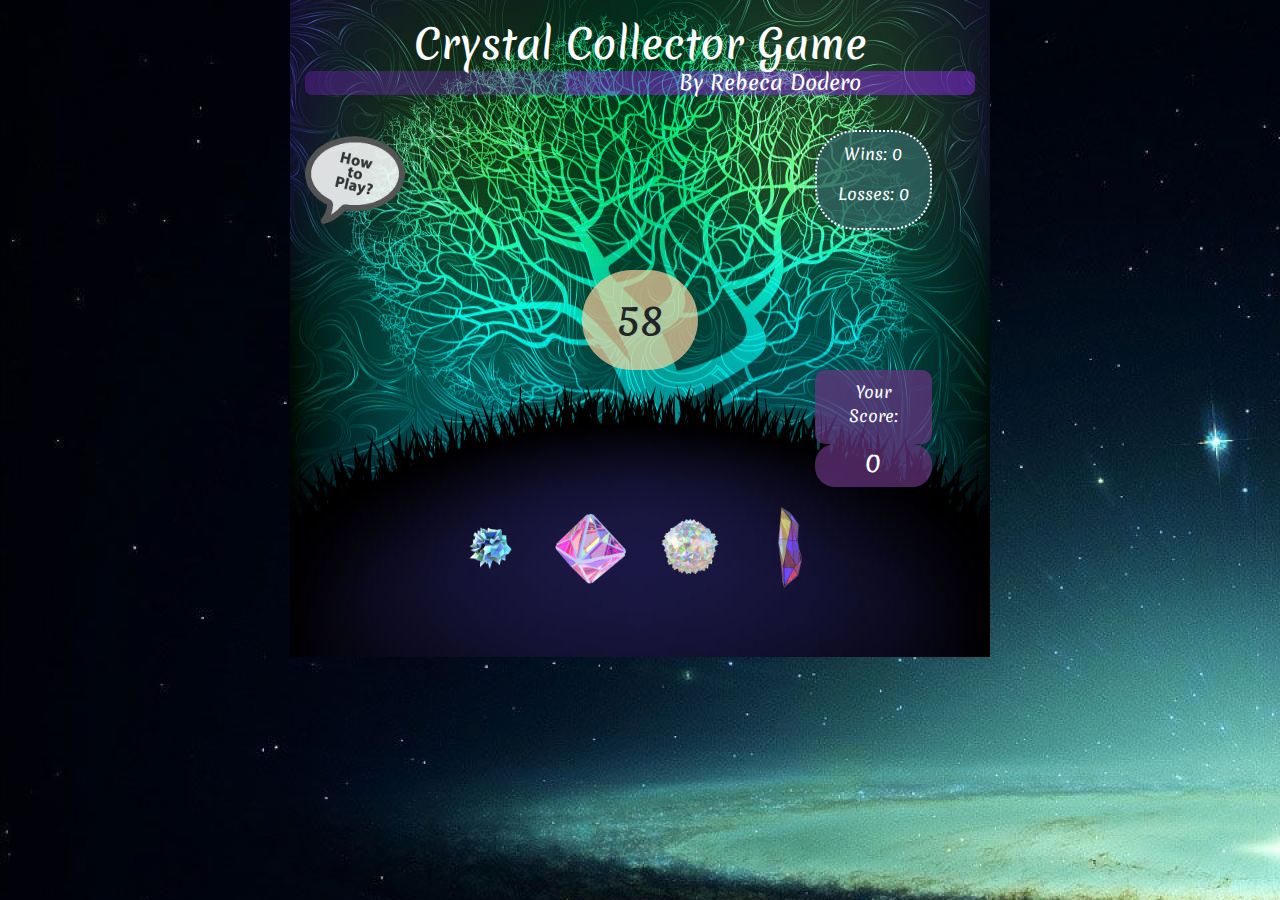
<file: index.html>
<!DOCTYPE html>
<html lang="en">
<head>
    <meta charset="UTF-8">
    <meta name="viewport" content="width=device-width, initial-scale=1.0">
    <meta http-equiv="X-UA-Compatible" content="ie=edge">
    <link rel="stylesheet" type="text/css" href="assets/css/reset.css">

     
    
    <!-- Added a link to Bootstrap-->
    <link rel="stylesheet" href="https://maxcdn.bootstrapcdn.com/bootstrap/4.0.0/css/bootstrap.min.css">
    
    <!-- Added link to the jQuery Library -->
    <script src="https://cdnjs.cloudflare.com/ajax/libs/jquery/3.2.1/jquery.min.js"></script>
    <link href="https://fonts.googleapis.com/css?family=Marck+Script|Merienda" rel="stylesheet">
    <link rel="stylesheet" type="text/css" href="assets/css/style.css">
    <title>Crystal Collector</title>
</head>
<body>

    
    <div class="container bg-style">
            <h1 class="text-center header">Crystal Collector Game</h1>
     <div class="separate">      <h5 class='author text-center'>By Rebeca Dodero</h5>
     </div> 
        <div class="row">
         
            <div class="col-md-12">
               
                    <div class="row">
                            <div class="col-md-3 tooldis">
                                   <!-- Mouse over the image to get the instructions -->
                              <img class="howto-btn"  src="assets/images/howto.png"/>
<span class="tooldistext">INSTRUCTIONS<br>1. You will be given a random number at the start of the game.<br>2. There are four crystals below.<br>3. By clicking on a crystal you will add a specific amount of points to your total score.<br>4. You win the game by matching your total score to random number, you lose the game if your total score goes above the random number.<br>5. The value of each crystal is hidden from you until you click on it.<br>6. Each time when the game starts, the game will change the values of each crystal.</span> 
                            
                            </div>
                            <div class="col-md-4 text-center"></div>
        
                            <div class="col-md-2"></div>
        
                            <div class="col-md-2 text-center win-lose-counter" >
                               
                            </div>
                            <div class="col-md-1"></div>
                        </div>

                <div class="row main-number-row">
                    <div class="col-md-5 text-center">
                    </div>
                    <div class="col-md-2 text-center main-random-number"></div>

                    <div class="col-md-5"></div>

                  
                </div>

               
                
                <div class="row">
                    <div class="col-md-9"></div>
                    <div class="col-md-2 text-center total-score">
                        <p>
                            Your Score:
                        </p>
                    </div>
                    <div class="col-md-1"></div>
                </div>
                <div class="row">
                        <div class="col-md-9"></div>
                    <div class="col-md-2 text-center score-number">
                
                    </div>
                    <div class="col-md-1"></div>
                    
                </div>
                <div class="row">
                     <!-- Crystal Images -->
                        <div class="col-md-12 crystal-images text-center">
                        </div>
                    </div>
            </div>
        </div>
    </div>
        
    
    
        <!-- Added link to Javascript-->
        <script type="text/javascript" src="assets/javascript/game.js"></script>
</body>
</html>
</file>
<file: assets/css/style.css>
body {
    background-color: rgb(33, 33, 87);
    background-image: url("../images/Space-Galaxy.jpg");
	margin: 0px;
    padding: 0px;
    font-family: 'Merienda', cursive, 'Marck Script';
}

.header {
	
    color: white;
    padding: 20px;
}

.bg-style {
    background-image: url("../images/treegem.jpg");
    width: 700px;
    max-width: 100%;   
}

.main-random-number {
    margin-top: 100px;
  padding-top: 20px;
	font-size: 40px;
    background-color: rgb(250, 209, 159, 0.7);
    padding-bottom: 20px;
    font-size: 40px;
    border-radius: 60px;
	

 
}

.win-lose-counter {
   
	background-color: rgba(48, 97, 97, 0.8);
	border-style: dotted;
	/* border-color: #ddd; */
    border-width: 2px;
    padding-top: 10px;
    color: #fff;
    border-radius: 40px;
    
}

.crystal-images {
	margin-top: 10px;
    margin-bottom: 10px;
    width: 150px;
    height: 150px;
    max-width: 100%;
    max-height: 100%;
}

.total-score {
   
	color: white;
    background-color: rgba(105, 52, 129, 0.7);
    padding-top:10px;
    border-style: dotted;
    border-radius: 10px;
}

.score-number {
  
	color: white;
	background-color: rgba(105, 52, 129, 0.7);
    font-size: 25px;
    border-style: dotted;
    border-radius: 20px;
    padding-bottom: 5px;
    
}

.howto-btn {
    width: 100px;
    height: 100px;
}
.author{

    color: rgb(255, 255, 255);
    margin-top: -25px;
    margin-left: 260px;
    background-color: rgb(138, 44, 226,0.3);
    border-radius: 7px;
  
    
}

.separate{

    color: rgb(255, 255, 255);
    margin-top: -25px;

    background-color: rgb(138, 44, 226,0.3);
    border-radius: 7px;
    width: 100%;
    margin-bottom: 35px;
    
}

.main-number-row {
    margin-top: -60px;
}


/* Tooldis container */
.tooldis {
    position: relative;
    display: inline-block;
    
}

/* Tooldis text */
.tooldis .tooldistext {
    visibility: hidden;
    width: 400px;
    background-color: rgba(184, 243, 211, 0.7);
    color: rgb(47, 12, 54);
    text-align: left;
    padding: 10px;
    border-radius: 6px;
    font-family: 'Segoe UI', Tahoma, Geneva, Verdana, sans-serif;
    padding-left: 20px;
 
    /* Position the tooltip text - see examples below! */
    position: absolute;
    z-index: 1;
}

/* Show the tooltip text when you mouse over the tooltip container */
.tooldis:hover .tooldistext {
    visibility: visible;
}
</file>
